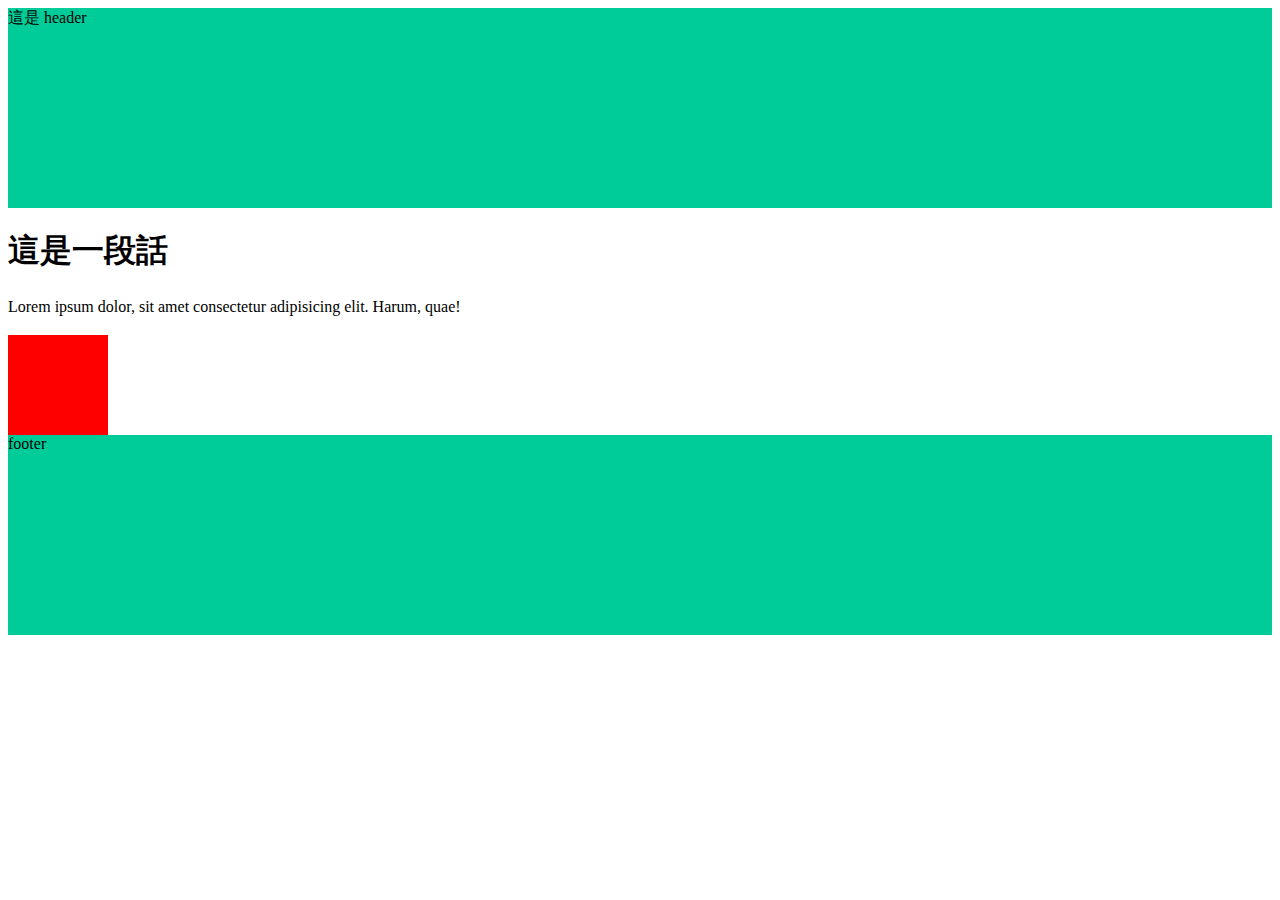
<file: index.html>
<!DOCTYPE html>
<html lang="en">

<head>
  <meta charset="UTF-8">
  <meta name="viewport" content="width=device-width, initial-scale=1.0">
  <meta http-equiv="X-UA-Compatible" content="ie=edge">
  <title>首頁</title>
  <link rel="stylesheet" href="./assets/style/all.css">
</head>

<body>
  <header class="header">
    這是 header
  </header>

  
<h1>
  這是一段話
</h1>

<p class="lorem">Lorem ipsum dolor, sit amet consectetur adipisicing elit. Harum, quae!</p>

<div class="box"></div>

  <footer class="footer">
    footer
  </footer>
  <script src="./assets/js/vendors.js"></script>
  <script src="./assets/js/all.js"></script>
</body>

</html>
</file>
<file: assets/style/all.css>
.header {
  height: 200px;
  background-color: #00cc99; }

.footer {
  height: 200px;
  background-color: #00cc99; }

.box {
  width: 100px;
  height: 100px;
  background-color: red;
  display: -webkit-box;
  display: -ms-flexbox;
  display: flex;
  -webkit-transition: all 0.5s;
  -o-transition: all 0.5s;
  transition: all 0.5s; }
  .box:hover {
    width: 200px;
    background-color: #00cc99; }

.lorem {
  line-height: 1.5; }

/*# sourceMappingURL=all.css.map */
</file>
